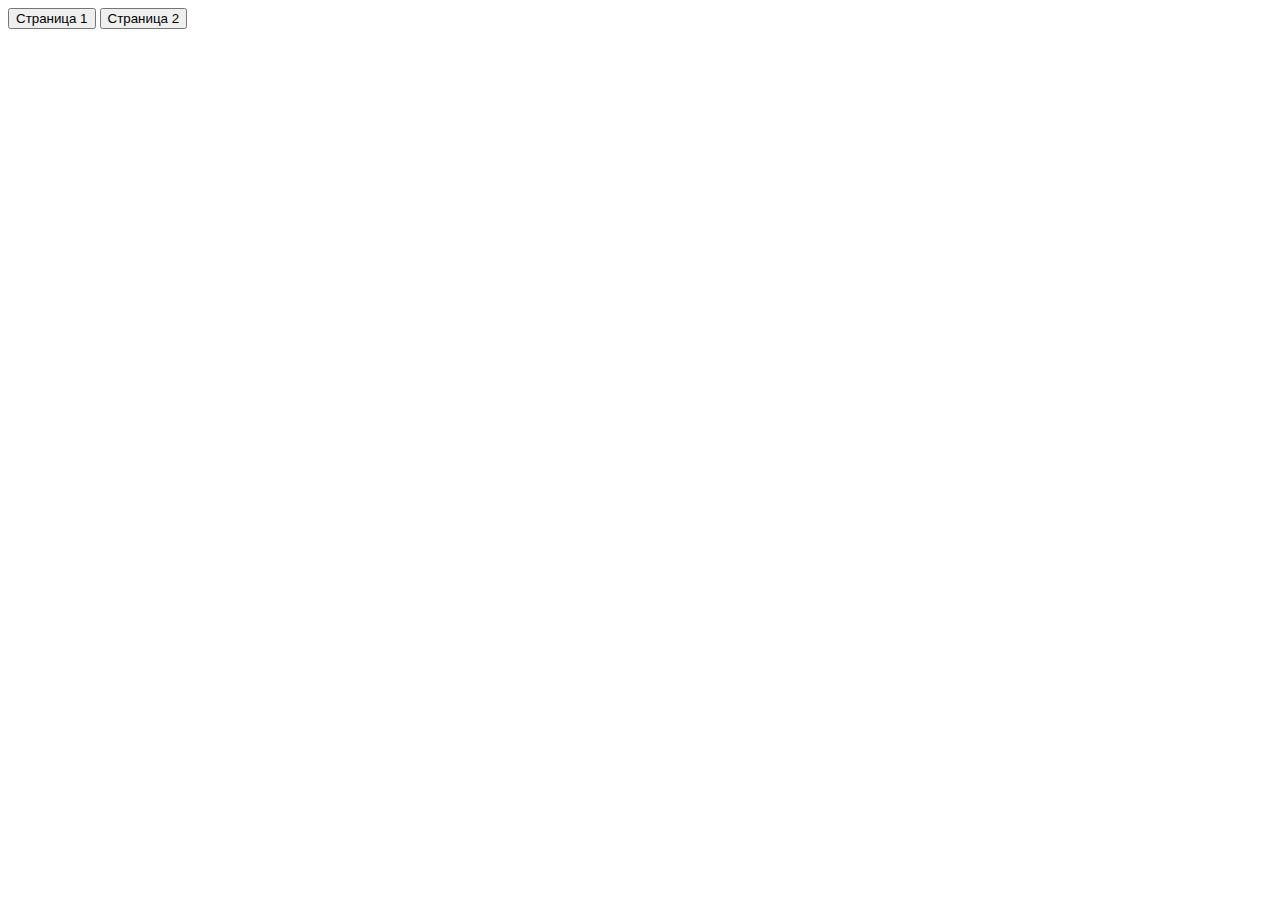
<file: Web/les-05/index.html>
<!DOCTYPE html>
<html lang="en">

<head>
    <meta charset="UTF-8">
    <meta http-equiv="X-UA-Compatible" content="IE=edge">
    <meta name="viewport" content="width=device-width, initial-scale=1.0">
    <title>Document</title>
    <script src="main.js" defer></script>
</head>

<body>
    <button class="pagination" data-page="1">Страница 1</button>
    <button class="pagination" data-page="2">Страница 2</button>
    <div id="app"></div>
</body>

</html>
</file>
